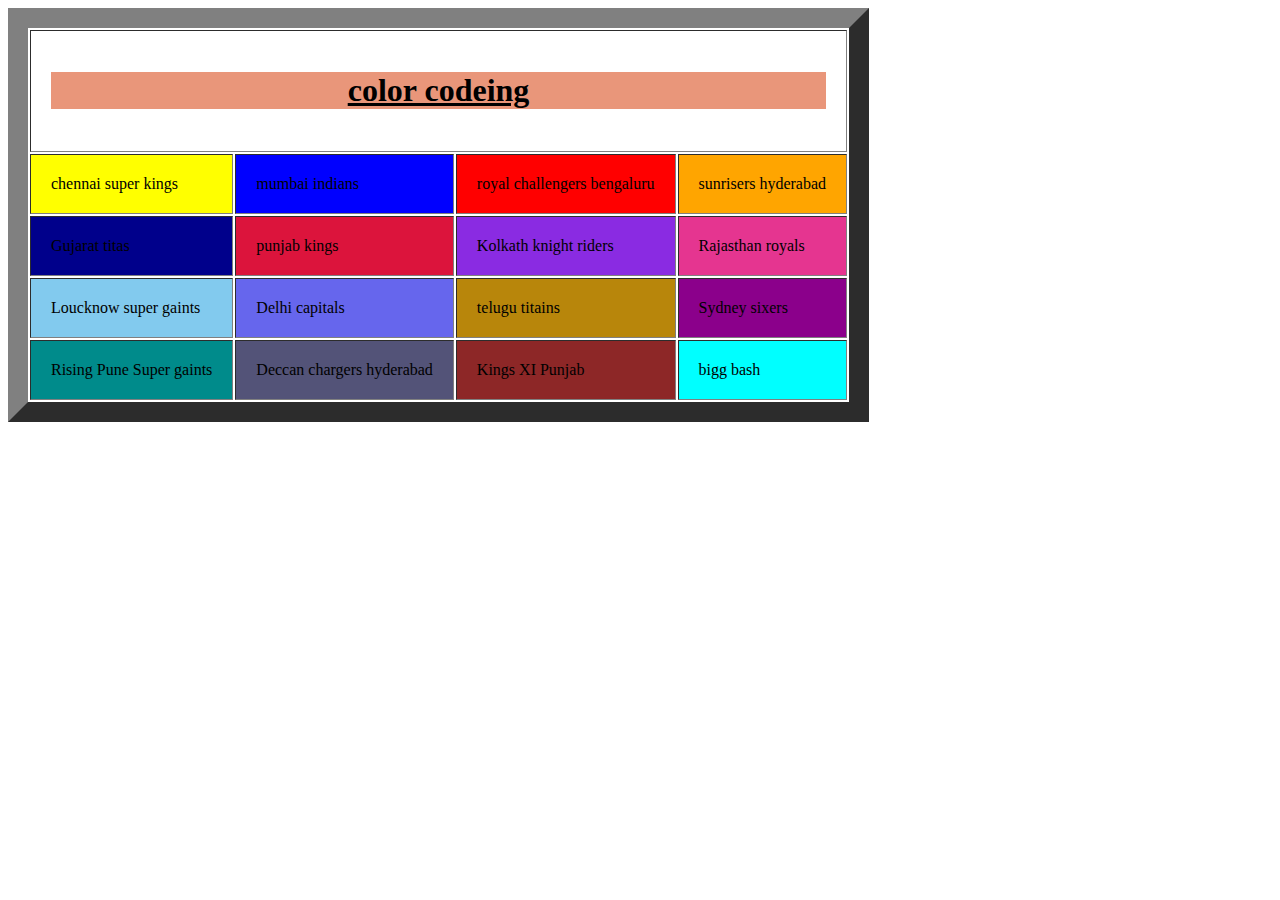
<file: index.html>
<!DOCTYPE html>
<html lang="en">
<head>
    <meta charset="UTF-8">
    <meta name="viewport" content="width=device-width, initial-scale=1.0">
    <title>Document</title>
    <link rel="stylesheet" href="./index1.css">
    <style>
        h1{
            background-color: darksalmon;
        }
        

        
    </style>
</head> 
<body>
   
    <table border="20" cellpadding="20">
        <tr> 
            <th colspan="4">
             <h1> <u>color codeing</u></h1></th>
        </tr>
<tr>
    <td id="A">chennai super kings</td>
    <td id="B">mumbai indians</td>
    <td class="G">royal challengers bengaluru</td>
    <td id="D">sunrisers hyderabad</td>
</tr>
<tr>
    <td id="E">Gujarat titas</td>
    <td id="F">punjab kings</td>
    <td class="X">Kolkath knight riders </td>
    <td id="H">Rajasthan royals</td>
</tr>
<tr>
    <td id="I">Loucknow super gaints</td>
    <td id="J">Delhi capitals</td>
    <td id="K">telugu titains</td>
    <td id="L">Sydney sixers</td>
</tr>
<tr>
    <td id="M">Rising Pune Super gaints</td>
    <td id="N">Deccan chargers hyderabad</td>
    <td id="O">Kings XI Punjab</td>
    <td id="R">bigg bash</td>
</tr>





    </table>
</body>
</html>
</file>
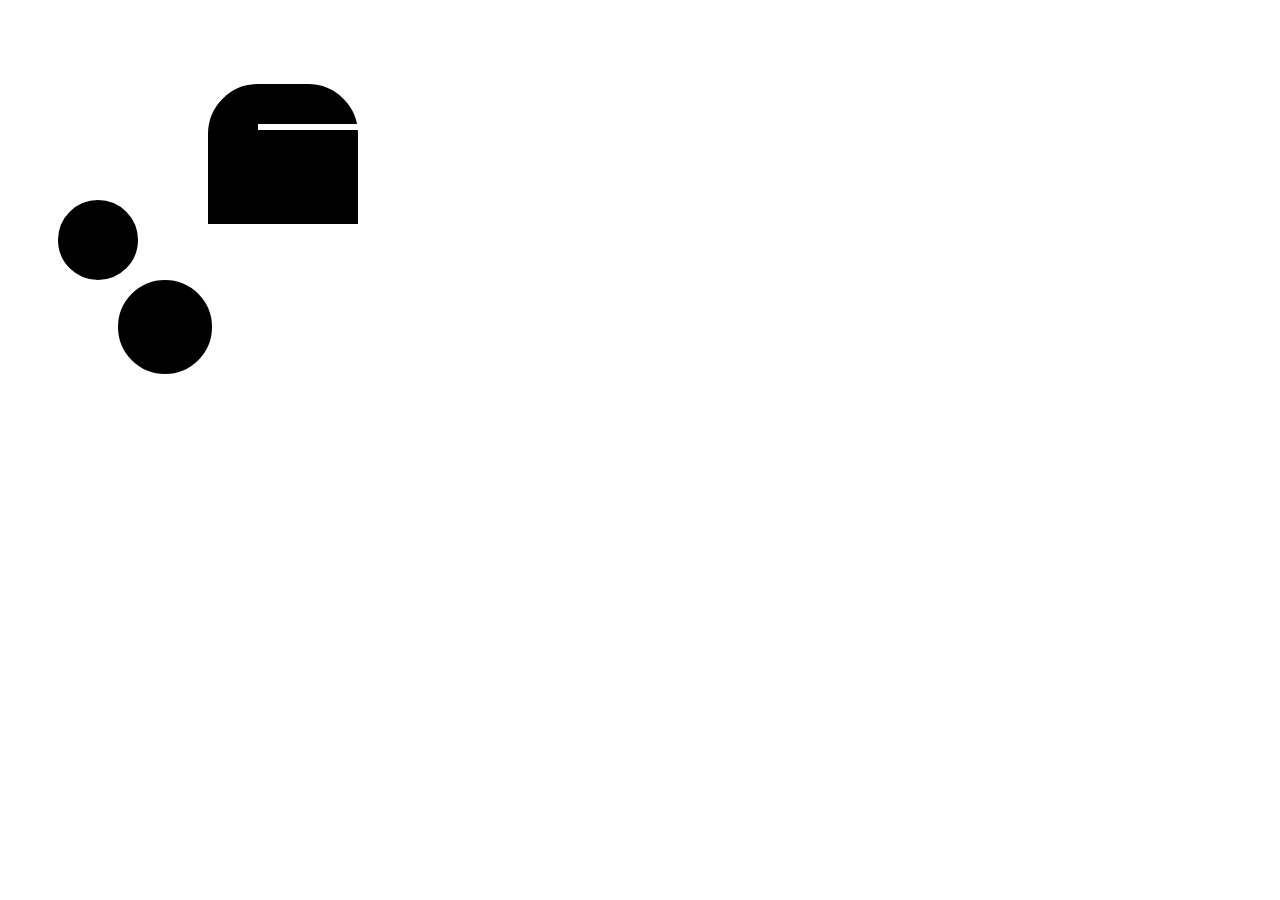
<file: index1.html>
<!DOCTYPE html>
<html lang="en">
<head>
    <meta charset="UTF-8">
    <meta name="viewport" content="width=device-width, initial-scale=1.0">
    <title>Document</title>
    <style>
        .div1{
            border: 25px solid  black;
            margin: 10px;
            padding: 10px;
            margin-top: 200px;
            background-color:black;
            border-radius: 250px;
margin-left: 50px;
width: 10px;
height: 10px;

        }
        .div2{
            border: 30px solid black;
            padding: 12px;
            margin: 110px;
            background-color: black;
            border-radius: 300px;
            margin-top: -10PX;
            margin-inline-start:;
            width: 10px;
            height: 10px;
        }
        .div3{
            border: 20px solid black;
            margin: 200px;
            padding: 50px;
            background-color: black;
            margin-top: -400px;
            border-top-left-radius:50px;
            border-top-right-radius: 50px;
            width: 10px;        }
        .div4{
            border: solid white;
            margin-top: -300px;
            margin-left: 250px;
            margin-right: 250px;
          
.div5{
    border: solid white;
    margin-top: 10px;
    margin-left:250px ;
    margin-right: 250px;
  
}
.div6{
    border: solid white;
    margin-top: 10px;
    margin-left: 250px;
    margin-right: 250px;
   
}
.div7{
    border:  10px solid rgb(240, 23, 23); 
    margin: 10px;
    padding: 10px;
    background-color: red;
    margin-left: 280px;
    margin-right: 280px;
    margin-top: -35px;
    border-radius: 20px;
    

}


    </style>
</head>
<body>
    <div class="div1"></div>
    <div class="div2"></div>
    <div class="div3"></div>
    <div class="div4"></div>
    <div class="div5"></div>
    <div class="div6"></div>
    <div class="div7"></div>
</body>
</html>
</file>
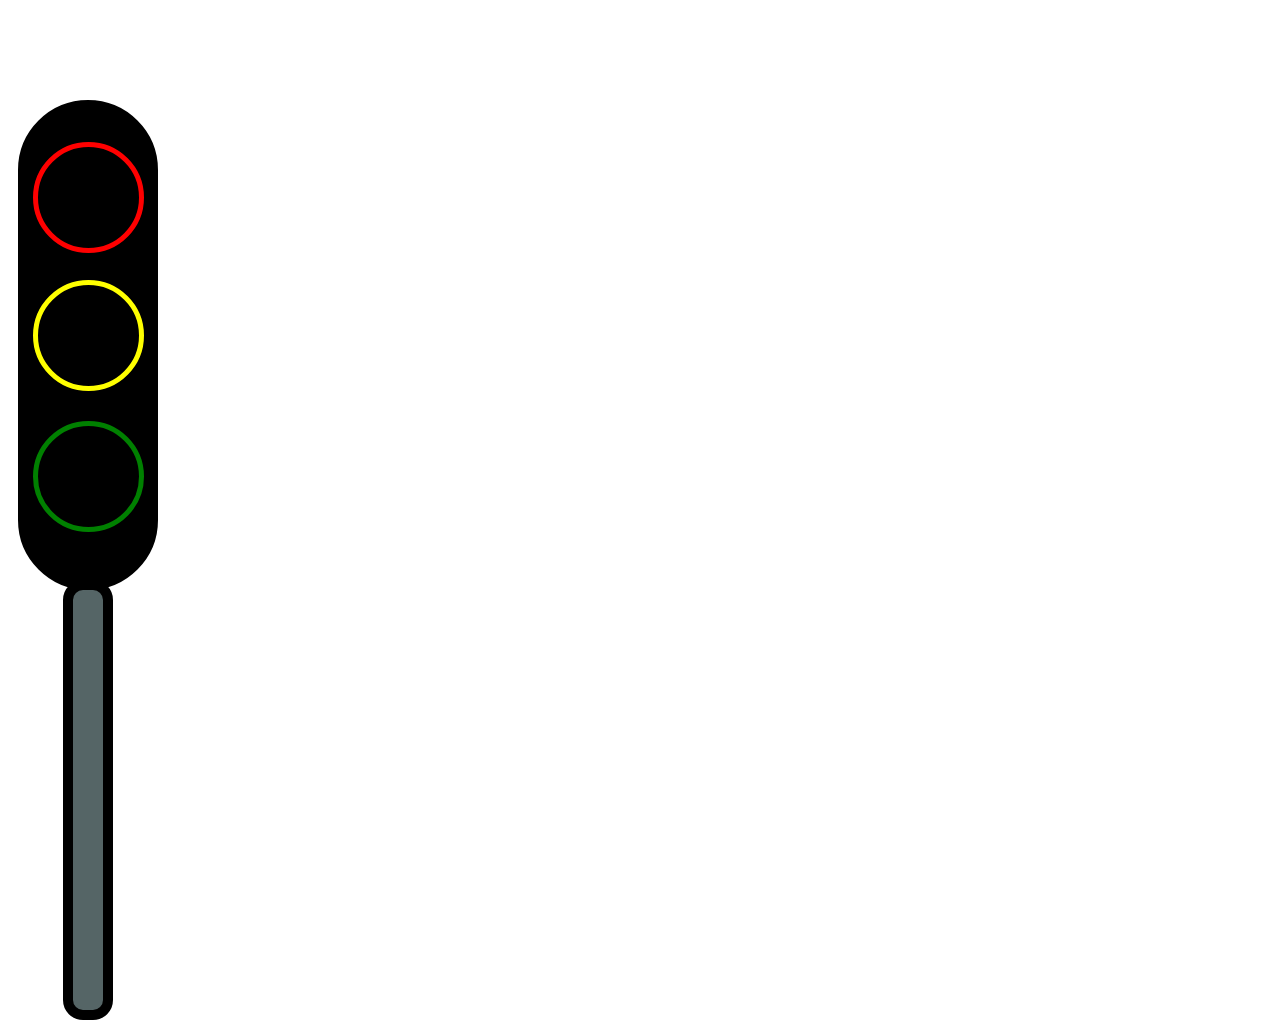
<file: lights.html>
<!DOCTYPE html>
<html lang="en">
<head>
    <meta charset="UTF-8">
    <meta name="viewport" content="width=device-width, initial-scale=1.0">
    <title>Document</title>
    
    <style>
.div1{
    border:10px solid;
    margin: 100px;
    padding: 10px;
   background-color:black;
    border-radius: 100px;
   margin-left: 10px; 
   margin-right: 100px;
width: 100px;
height:450px ;

}
.div2{
    border: 10px solid;
    margin: 10px;
    padding: 10px;
    width: 10px;
    height: 400px;
    border-radius: 20px;
    border-top:-100px;
    margin-right: 100px;
    margin-left:55px;
    margin-top: -110px;
    background-color:rgb(85, 101, 102) ;
}
.div3{
    border: 5px solid ;
    padding: 50px;
    margin: 250px;
    border-radius: 100px;
    margin-top: -750px;
    width: 1px;
height: 1px;
margin-left: 25px;
border-color: yellow;
}
.div4{
    border: 5px solid;
    padding: 50px;
    margin: 250px;
    border-radius: 100px;
    width: 1px;
    height: 1px;
    margin-left: 25px;
margin-top: -220px;
border-color: green;
}
.div5{
    border:  5px solid;
    margin: 250px;
    padding: 50px;
    border-radius: 100px;
    width: 1px;
    height: 1px;
    margin-left: 25px;
    margin-top: -640px;
    border-color: red;
}
.div4:hover {
    background-color:green;
    
  }
  .div5:hover{
    background-color:red;
  }
  .div3:hover{ background-color: yellow;}
    </style>

    
</head>
<body>
    <div class="div1"></div>
    <div class="div2"></div>
    <div class="div3"></div>
    <div class="div4"></div>
    <div class="div5"></div>

</body>
</html>
</file>
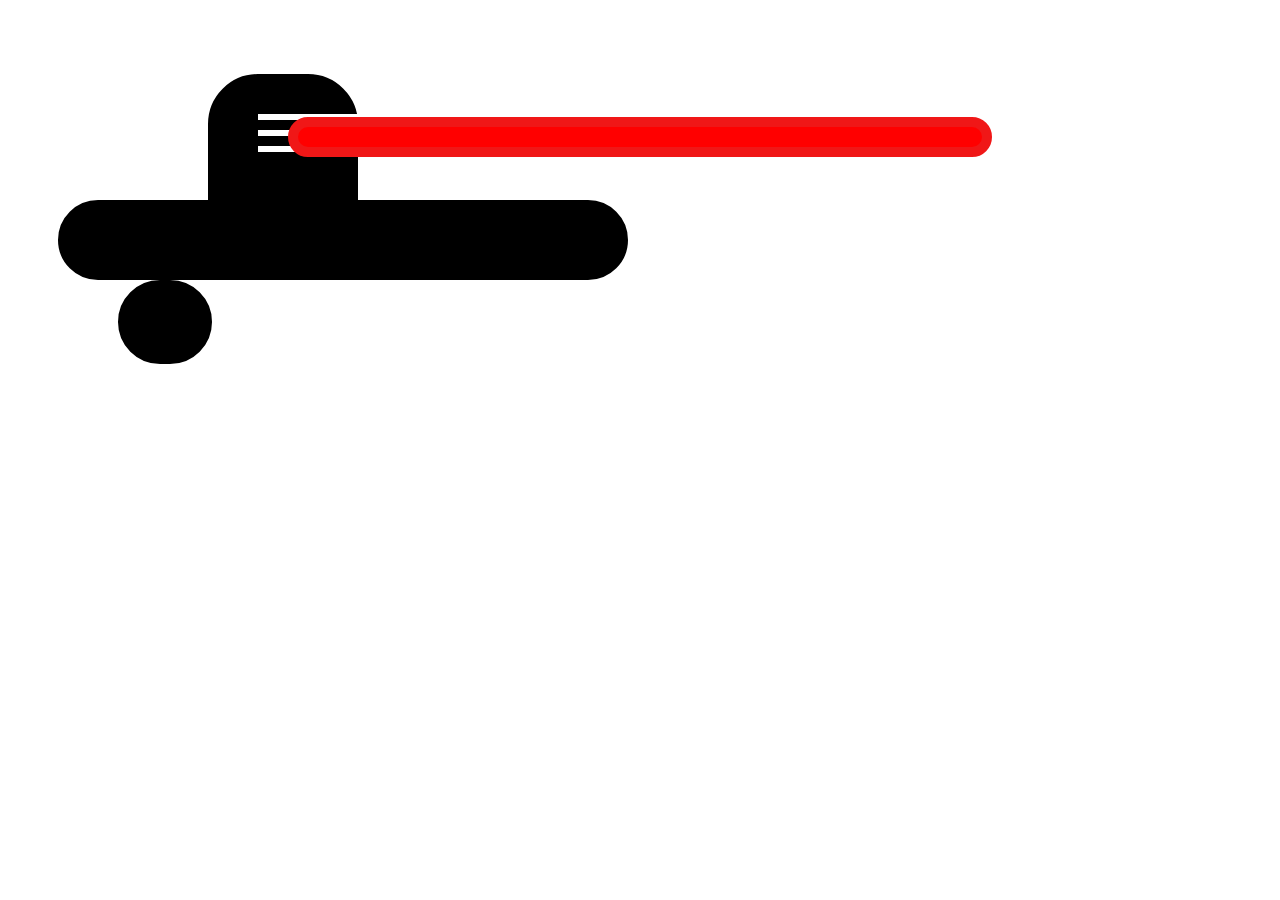
<file: shiva.html>
<!DOCTYPE html>
<html lang="en">
<head>
    <meta charset="UTF-8">
    <meta name="viewport" content="width=device-width, initial-scale=1.0">
    <title>Document</title>
    <style>
        .div1{
            border: 25px solid  black;
            margin: 10px;
            padding: 10px;
            margin-top: 200px;
            background-color:black;
            border-radius: 250px;
margin-left: 50px;
width: 500PX;
height: 10px;
        }
        .div2{
            border: 30px solid black;
            padding: 12px;
            margin: 110px;
            background-color: black;
            border-radius: 300px;
            margin-top: -10PX;
            margin-inline-start:;
           width: 10px;
        }
        .div3{
            border: 20px solid black;
            margin: 200px;
            padding: 50px;
            background-color: black;
            margin-top: -400px;
            border-top-left-radius:50px;
            border-top-right-radius: 50px;
           width: 10px;
           hei
        }
        .div4{
            border: solid white;
            margin-top: -300px;
            margin-left: 250px;
            margin-right: 250px;
           
        }
.div5{
    border: solid white;
    margin-top: 10px;
    margin-left:250px ;
    margin-right: 250px;
   
}
.div6{
    border: solid white;
    margin-top: 10px;
    margin-left: 250px;
    margin-right: 250px;
   
}
.div7{
    border:  10px solid rgb(240, 23, 23); 
    margin: 10px;
    padding: 10px;
    background-color: red;
    margin-left: 280px;
    margin-right: 280px;
    margin-top: -35px;
    border-radius: 20px;
    
    
}


    </style>
</head>
<body>
    <div class="div1"></div>
    <div class="div2"></div>
    <div class="div3"></div>
    <div class="div4"></div>
    <div class="div5"></div>
    <div class="div6"></div>
    <div class="div7"></div>
</body>
</html>
</file>
<file: index1.css>
#A{
    background-color: YELLOW;
}
#B{
    background-color: BLUE;
}
.G{
    background-color: RED;
}
#D{
    background-color: orange;
}
#E{
    background-color: darkblue;
}
#F{
    background-color: crimson;
}
.X{
    background-color: blueviolet;
}
#H{
    background-color: rgb(229, 53, 144);
}
#I{
    background-color: rgb(130, 202, 238);
}
#J{
    background-color:rgb(102, 102, 237) ;
}
#K{
    background-color: darkgoldenrod;
}
#L{
    background-color: darkmagenta;
}
#M{
    background-color: darkcyan;
}
#N{
    background-color: rgb(83, 83, 120);
}
#O{
    background-color: rgb(141, 39, 39);
}
#R{
    background-color: aqua;
    }
</file>
